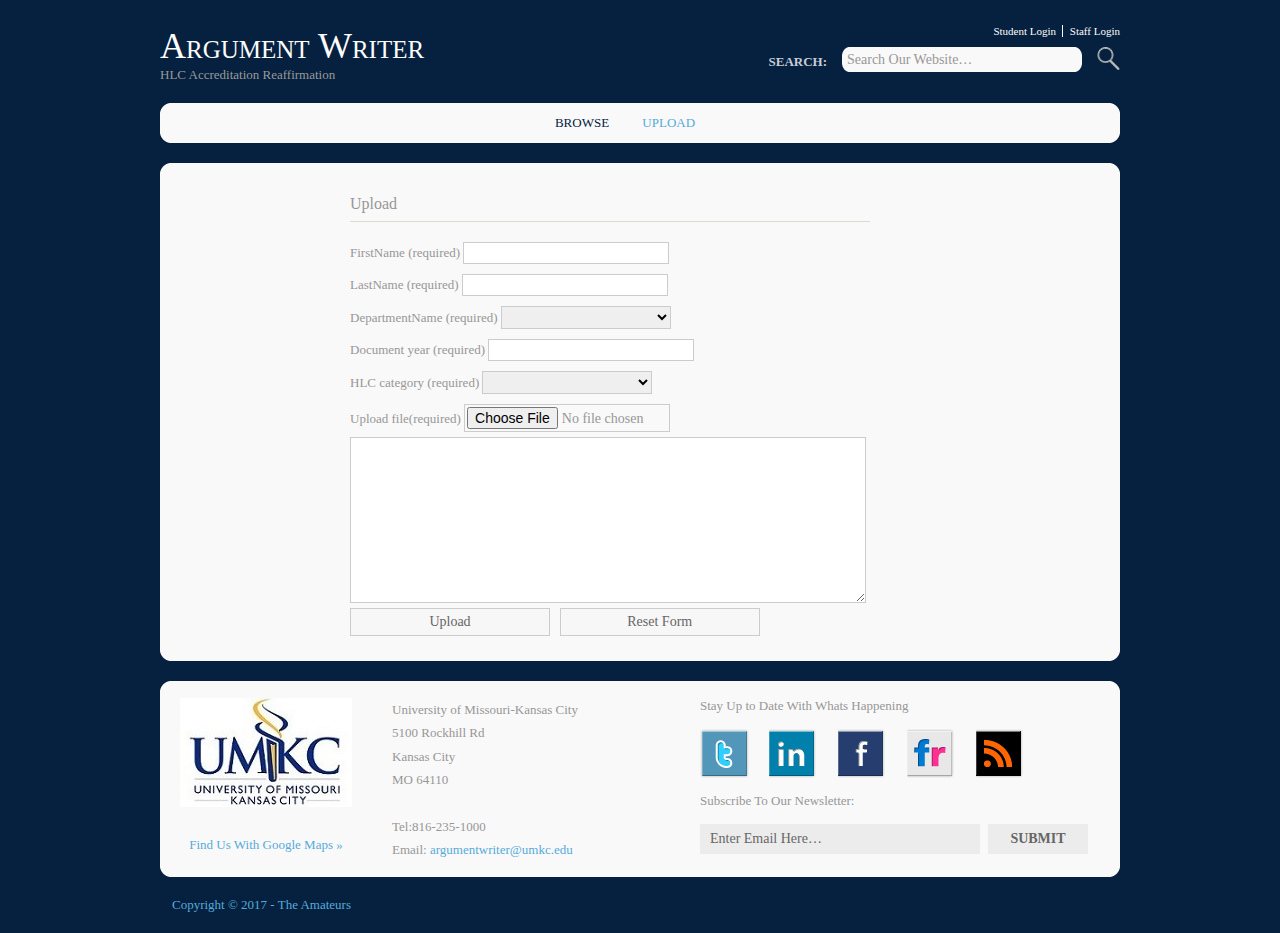
<file: pages/index.html>
<!DOCTYPE html PUBLIC "-//W3C//DTD XHTML 1.0 Transitional//EN" "http://www.w3.org/TR/xhtml1/DTD/xhtml1-transitional.dtd">
<html>
<head profile="http://gmpg.org/xfn/11">
<title>ArgumentWriter</title>
<meta http-equiv="Content-Type" content="text/html; charset=utf-8" />
<meta http-equiv="imagetoolbar" content="no" />
<link rel="stylesheet" href="styles/layout.css" type="text/css" />
<!-- 3 Column Stylesheet Added To The Page And Not To The Layout.css -->
<link rel="stylesheet" href="styles/3_column.css" type="text/css" />
</head>
<body id="top">
<div class="wrapper row1">
  <div id="header" class="clear">
    <div class="fl_left">
      <h1><a href="#">Argument Writer</a></h1>
      <p>HLC Accreditation Reaffirmation</p>
    </div>
    <div class="fl_right right">
      <ul>
        <li><a href="#">Student Login</a></li>
        <li class="last"><a href="#">Staff Login</a></li>
      </ul>
      <form action="#" method="post" id="sitesearch">
        <fieldset>
          <strong>Search:</strong>
          <input type="text" value="Search Our Website&hellip;" onfocus="this.value=(this.value=='Search Our Website&hellip;')? '' : this.value ;" />
          <input type="image" src="images/search.gif" id="search" alt="Search" />
        </fieldset>
      </form>
    </div>
  </div>
</div>
<!-- ####################################################################################################### -->
<div class="wrapper row2">
  <div class="rnd">
    <!-- ###### -->
    <div id="topnav">
      <ul>
        <li><a href="files.show.html">Browse</a></li>

        <li class="active"><a href="index.html">Upload</a></li>

      </ul>
    </div>
    <!-- ###### -->
  </div>
</div>
<!-- ####################################################################################################### -->
<div class="wrapper row3">
  <div class="rnd">
    <div id="container" class="clear">

      <!-- ####################################################################################################### -->
      <div id="left_column">
        <div class="holder"></div>
      </div>
      <!-- ############ -->
      <div id="content">
        <h1 class="title">Upload</h1>
        <div id="respond">


          <form enctype="multipart/form-data" action="upload.handle.php" method="post" >
            <p>
              <label for="firstname">FirstName (required)</label>
              <input type="text" name="firstname" id="firstname" value="" size="22" />
            </p>
            <p>
              <label for="lastname">LastName (required)</label>
              <input type="text" name="lastname" id="lastname" value="" size="22" />
            </p>
            <p>
              <label for="departmentname">DepartmentName (required)</label>
              <select name="departmentname" id ="departmentname">
                <option value=''></option>
                <option value='Accounting'>Accounting</option>
                <option value='Arts'>Arts</option>
                <option value='Computer Science'>Computer Science</option>
                <option value='EE'>EE</option>
              </select>
            </p>
            <p>
              <label for="docyear">Document year (required)</label>
              <input type="text" name="docyear" id="docyear" value="" size="22" />
            </p>
            <p>
              <label for="HLC">HLC category (required)</label>
              <select name="HLC" id="HLC">
                <option value=''></option>
                <option value='Missouri'>Missouri</option>
                <option value='Kansas'>Kansas</option>
                <option value='Others'>Others</option>
              </select>
            </p>
            <p>
              <input type="hidden" name="MAX_FILE_SIZE" value="3000000000" />
              <label for="HLC">Upload file(required)</label>
              <input type="file" name="userfile"/>
            </p>
            <p>
              <label for="justification" style="display:none;">Justification</label>
              <textarea name="justification" id="justification" cols="100%" rows="10"></textarea>
            </p>
            <p>
              <input name="submit" type="submit" id="submit" value="Upload" />
              &nbsp;
              <input name="reset" type="reset" id="reset" tabindex="5" value="Reset Form" />
            </p>
          </form>
        </div>
      </div>
      <!-- ############ -->
      <div id="right_column">
        <div class="holder">
        </div>

      </div>
      <!-- ####################################################################################################### -->
    </div>
  </div>
</div>
<!-- ####################################################################################################### -->
<div class="wrapper row4">
  <div class="rnd">
    <div id="footer" class="clear">
      <!-- ####################################################################################################### -->
      <div class="fl_left clear">
        <div class="fl_left center"><a href="https://www.umkc.edu/" ><img src="images/1.jpg" alt="" /></a><br />
          <a href="https://www.google.com/maps/place/University+of+Missouri-Kansas+City/@39.0335539,-94.5760259,15z/data=!4m5!3m4!1s0x0:0x93f042636b4015c8!8m2!3d39.0335539!4d-94.5760259">Find Us With Google Maps &raquo;</a></div>
        <address>
          University of Missouri-Kansas City<br/>
          5100 Rockhill Rd<br />
          Kansas City<br />
          MO 64110<br />
        <br />
        Tel:816-235-1000<br />
        Email: <a href="#">argumentwriter@umkc.edu</a>
        </address>
      </div>
      <div class="fl_right">
        <div id="social" class="clear">
          <p>Stay Up to Date With Whats Happening</p>
          <ul>
            <li><a style="background-position:0 0;" href="https://twitter.com/UMKansasCity?ref_src=twsrc%5Egoogle%7Ctwcamp%5Eserp%7Ctwgr%5Eauthor">Twitter</a></li>
            <li><a style="background-position:-72px 0;" href="https://www.linkedin.com/edu/university-of-missouri-kansas-city-18723">LinkedIn</a></li>
            <li><a style="background-position:-142px 0;" href="https://www.facebook.com/UMKansasCity/">Facebook</a></li>
            <li><a style="background-position:-212px 0;" href="https://www.flickr.com/photos/umkc/">Flickr</a></li>
            <li><a style="background-position:-282px 0;" href="#">RSS</a></li>
          </ul>
        </div>
        <div id="newsletter">
          <form action="#" method="post">
            <fieldset>
              <legend>Subscribe To Our Newsletter:</legend>
              <input type="text" value="Enter Email Here&hellip;" onfocus="this.value=(this.value=='Enter Email Here&hellip;')? '' : this.value ;" />
              <input type="text" id="subscribe" value="Submit" />
            </fieldset>
          </form>
        </div>
      </div>
      <!-- ####################################################################################################### -->
    </div>
  </div>
</div>
<!-- ####################################################################################################### -->
<div class="wrapper">
  <div id="copyright" class="clear">
    <p class="fl_left">Copyright &copy; 2017 - The Amateurs  </p>
  </div>
</div>
</body>
</html>
</file>
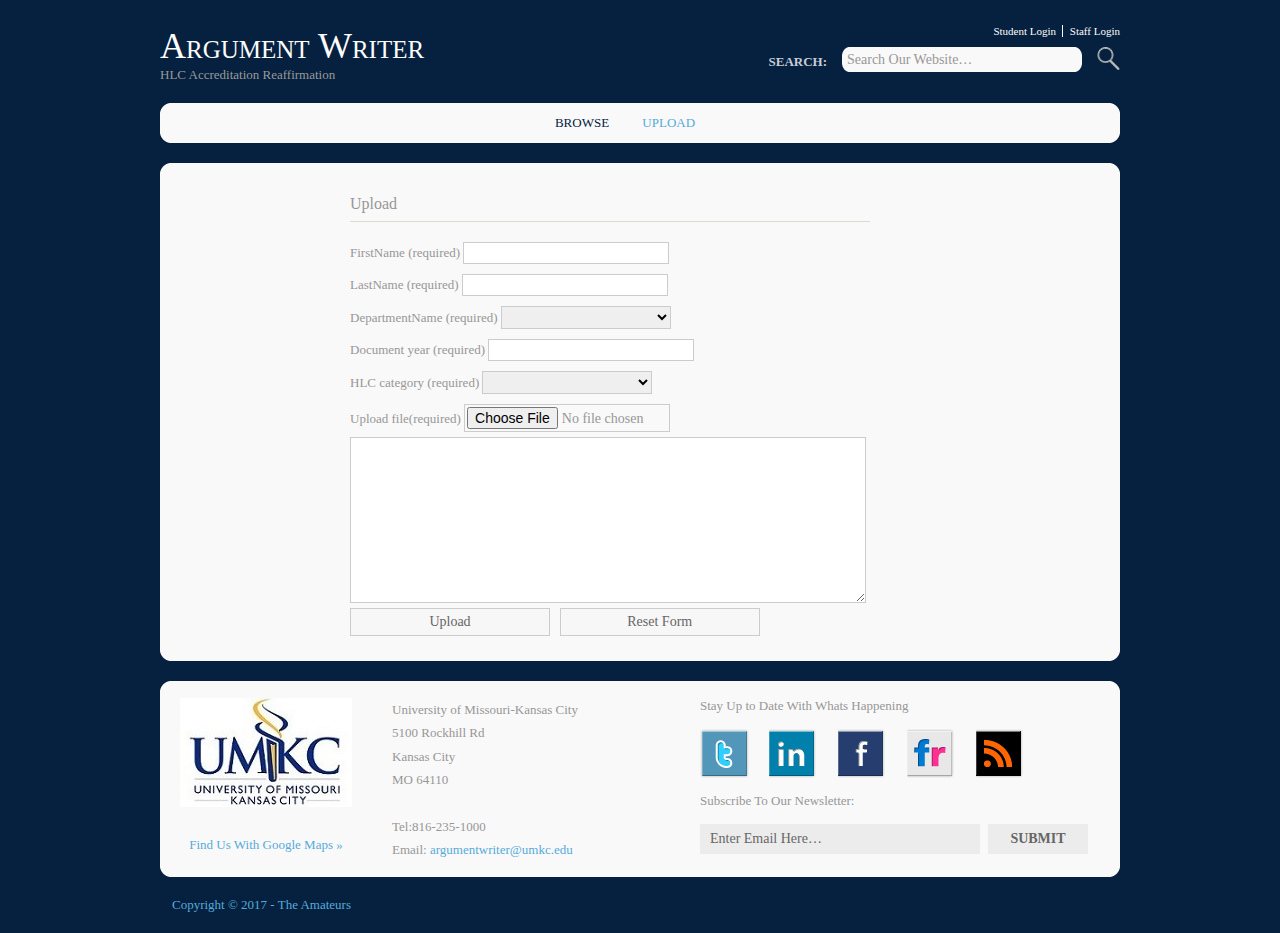
<file: pages/1.html>
<!DOCTYPE html PUBLIC "-//W3C//DTD XHTML 1.0 Transitional//EN" "http://www.w3.org/TR/xhtml1/DTD/xhtml1-transitional.dtd">
<html>
<head profile="http://gmpg.org/xfn/11">
<title>ArgumentWriter</title>
<meta http-equiv="Content-Type" content="text/html; charset=utf-8" />
<meta http-equiv="imagetoolbar" content="no" />
<link rel="stylesheet" href="styles/layout.css" type="text/css" />
<!-- 3 Column Stylesheet Added To The Page And Not To The Layout.css -->
<link rel="stylesheet" href="styles/3_column.css" type="text/css" />
</head>
<body id="top">
<div class="wrapper row1">
  <div id="header" class="clear">
    <div class="fl_left">
      <h1><a href="#">Argument Writer</a></h1>
      <p>HLC Accreditation Reaffirmation</p>
    </div>
    <div class="fl_right right">
      <ul>
        <li><a href="#">Student Login</a></li>
        <li class="last"><a href="#">Staff Login</a></li>
      </ul>
      <form action="#" method="post" id="sitesearch">
        <fieldset>
          <strong>Search:</strong>
          <input type="text" value="Search Our Website&hellip;" onfocus="this.value=(this.value=='Search Our Website&hellip;')? '' : this.value ;" />
          <input type="image" src="images/search.gif" id="search" alt="Search" />
        </fieldset>
      </form>
    </div>
  </div>
</div>
<!-- ####################################################################################################### -->
<div class="wrapper row2">
  <div class="rnd">
    <!-- ###### -->
    <div id="topnav">
      <ul>
        <li><a href="2.html">Browse</a></li>

        <li class="active"><a href="1.html">Upload</a></li>

      </ul>
    </div>
    <!-- ###### -->
  </div>
</div>
<!-- ####################################################################################################### -->
<div class="wrapper row3">
  <div class="rnd">
    <div id="container" class="clear">

      <!-- ####################################################################################################### -->
      <div id="left_column">
        <div class="holder"></div>
      </div>
      <!-- ############ -->
      <div id="content">
        <h1 class="title">Upload</h1>
        <div id="respond">


          <form action="#" method="post" >
            <p>
              <label for="fname">FirstName (required)</label>
              <input type="text" name="name" id="fname" value="" size="22" />
            </p>
            <p>
              <label for="lname">LastName (required)</label>
              <input type="text" name="name" id="lname" value="" size="22" />
            </p>
            <p>
              <label for="departmentname">DepartmentName (required)</label>
              <select name="departmentname" id ="departmentname">
                <option value=''></option>
                <option value='Accounting'>Accounting</option>
                <option value='Arts'>Arts</option>
                <option value='Computer Science'>Computer Science</option>
                <option value='EE'>EE</option>
              </select>
            </p>
            <p>
              <label for="Documentyear">Document year (required)</label>
              <input type="text" name="name" id="Documentyear" value="" size="22" />
            </p>
            <p>
              <label for="HLC">HLC category (required)</label>
              <select name="HLC" id="HLC">
                <option value=''></option>
                <option value='Missouri'>Missouri</option>
                <option value='Kansas'>Kansas</option>
                <option value='Others'>Others</option>
              </select>
            </p>
            <p>
              <input type="hidden" name="MAX_FILE_SIZE" value="3000000000" />
              <label for="HLC">Upload file(required)</label>
              <input type="file" name="userfile"/>
            </p>
            <p>
              <label for="Justification" style="display:none;">Justification</label>
              <textarea name="comment" id="Justification" cols="100%" rows="10"></textarea>
            </p>
            <p>
              <input name="submit" type="submit" id="submit" value="Upload" />
              &nbsp;
              <input name="reset" type="reset" id="reset" tabindex="5" value="Reset Form" />
            </p>
          </form>
        </div>
      </div>
      <!-- ############ -->
      <div id="right_column">
        <div class="holder">
        </div>

      </div>
      <!-- ####################################################################################################### -->
    </div>
  </div>
</div>
<!-- ####################################################################################################### -->
<div class="wrapper row4">
  <div class="rnd">
    <div id="footer" class="clear">
      <!-- ####################################################################################################### -->
      <div class="fl_left clear">
        <div class="fl_left center"><img src="images/1.jpg" alt="" /><br />
          <a href="#">Find Us With Google Maps &raquo;</a></div>
        <address>
          University of Missouri-Kansas City<br/>
          5100 Rockhill Rd<br />
          Kansas City<br />
          MO 64110<br />
        <br />
        Tel:816-235-1000<br />
        Email: <a href="#">argumentwriter@umkc.edu</a>
        </address>
      </div>
      <div class="fl_right">
        <div id="social" class="clear">
          <p>Stay Up to Date With Whats Happening</p>
          <ul>
            <li><a style="background-position:0 0;" href="#">Twitter</a></li>
            <li><a style="background-position:-72px 0;" href="#">LinkedIn</a></li>
            <li><a style="background-position:-142px 0;" href="#">Facebook</a></li>
            <li><a style="background-position:-212px 0;" href="#">Flickr</a></li>
            <li><a style="background-position:-282px 0;" href="#">RSS</a></li>
          </ul>
        </div>
        <div id="newsletter">
          <form action="#" method="post">
            <fieldset>
              <legend>Subscribe To Our Newsletter:</legend>
              <input type="text" value="Enter Email Here&hellip;" onfocus="this.value=(this.value=='Enter Email Here&hellip;')? '' : this.value ;" />
              <input type="text" id="subscribe" value="Submit" />
            </fieldset>
          </form>
        </div>
      </div>
      <!-- ####################################################################################################### -->
    </div>
  </div>
</div>
<!-- ####################################################################################################### -->
<div class="wrapper">
  <div id="copyright" class="clear">
    <p class="fl_left">Copyright &copy; 2017 - The Amateurs  </p>
  </div>
</div>
</body>
</html>
</file>
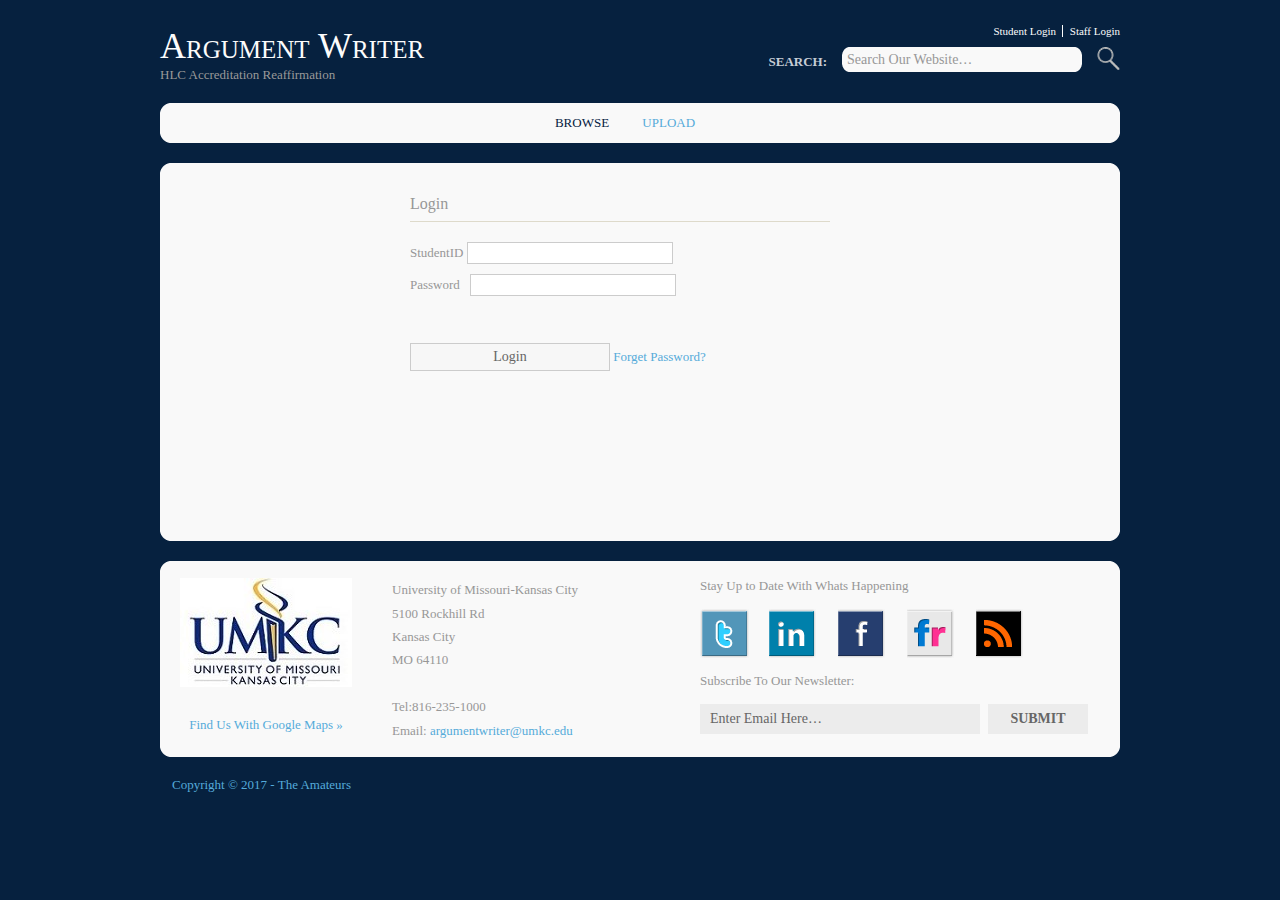
<file: pages/login.html>
<!DOCTYPE html PUBLIC "-//W3C//DTD XHTML 1.0 Transitional//EN" "http://www.w3.org/TR/xhtml1/DTD/xhtml1-transitional.dtd">
<html>
<head profile="http://gmpg.org/xfn/11">
<title>ArgumentWriter</title>
<meta http-equiv="Content-Type" content="text/html; charset=utf-8" />
<meta http-equiv="imagetoolbar" content="no" />
<link rel="stylesheet" href="styles/layout.css" type="text/css" />
<!-- 3 Column Stylesheet Added To The Page And Not To The Layout.css -->
<link rel="stylesheet" href="styles/3_column.css" type="text/css" />
</head>
<body id="top">
<div class="wrapper row1">
  <div id="header" class="clear">
    <div class="fl_left">
      <h1><a href="#">Argument Writer</a></h1>
      <p>HLC Accreditation Reaffirmation</p>
    </div>
    <div class="fl_right right">
      <ul>
        <li><a href="#">Student Login</a></li>
        <li class="last"><a href="#">Staff Login</a></li>
      </ul>
      <form action="#" method="post" id="sitesearch">
        <fieldset>
          <strong>Search:</strong>
          <input type="text" value="Search Our Website&hellip;" onfocus="this.value=(this.value=='Search Our Website&hellip;')? '' : this.value ;" />
          <input type="image" src="images/search.gif" id="search" alt="Search" />
        </fieldset>
      </form>
    </div>
  </div>
</div>
<!-- ####################################################################################################### -->
<div class="wrapper row2">
  <div class="rnd">
    <!-- ###### -->
    <div id="topnav">
      <ul>
        <li><a href="files.show.html">Browse</a></li>

        <li class="active"><a href="index.html">Upload</a></li>

      </ul>
    </div>
    <!-- ###### -->
  </div>
</div>
<!-- ####################################################################################################### -->
<div class="wrapper row3">
  <div class="rnd">
    <div id="container" class="clear">

      <!-- ####################################################################################################### -->
      <div id="left_column" style="width: 200px">
        <div class="holder"></div>
      </div>
      <!-- ############ -->
      <div id="content" style="width: 420px">
        <h1 class="title">Login</h1>
        <div id="respond">


          <form action="#" method="post" >
            <p>
              <label for="id">StudentID </label>
              <input type="text" name="id" id="id" value="" size="22" />
            </p>
            <p>
              <label for="password">Password </label>&nbsp;
              <input type="password" name="password" id="password" value="" size="22" />
            </p>

            <p>
              <br/><br/>
              <input name="submit" type="submit" id="submit" value="Login" /><a href="https://password.umsystem.edu/forgot/"> Forget Password?</a>
              <br/><br/><br/><br/><br/><br/><br/><br/>
            </p>
          </form>
        </div>
      </div>
      <!-- ############ -->
      <div id="right_column" >
        <div class="holder">
        </div>

      </div>

      <!-- ####################################################################################################### -->
    </div>
  </div>
</div>
<!-- ####################################################################################################### -->
<div class="wrapper row4">
  <div class="rnd">
    <div id="footer" class="clear">
      <!-- ####################################################################################################### -->
      <div class="fl_left clear">
        <div class="fl_left center"><a href="https://www.umkc.edu/" ><img src="images/1.jpg" alt="" /></a><br />
          <a href="https://www.google.com/maps/place/University+of+Missouri-Kansas+City/@39.0335539,-94.5760259,15z/data=!4m5!3m4!1s0x0:0x93f042636b4015c8!8m2!3d39.0335539!4d-94.5760259">Find Us With Google Maps &raquo;</a></div>
        <address>
          University of Missouri-Kansas City<br/>
          5100 Rockhill Rd<br />
          Kansas City<br />
          MO 64110<br />
        <br />
        Tel:816-235-1000<br />
        Email: <a href="#">argumentwriter@umkc.edu</a>
        </address>
      </div>
      <div class="fl_right">
        <div id="social" class="clear">
          <p>Stay Up to Date With Whats Happening</p>
          <ul>
            <li><a style="background-position:0 0;" href="https://twitter.com/UMKansasCity?ref_src=twsrc%5Egoogle%7Ctwcamp%5Eserp%7Ctwgr%5Eauthor">Twitter</a></li>
            <li><a style="background-position:-72px 0;" href="https://www.linkedin.com/edu/university-of-missouri-kansas-city-18723">LinkedIn</a></li>
            <li><a style="background-position:-142px 0;" href="https://www.facebook.com/UMKansasCity/">Facebook</a></li>
            <li><a style="background-position:-212px 0;" href="https://www.flickr.com/photos/umkc/">Flickr</a></li>
            <li><a style="background-position:-282px 0;" href="#">RSS</a></li>
          </ul>
        </div>
        <div id="newsletter">
          <form action="#" method="post">
            <fieldset>
              <legend>Subscribe To Our Newsletter:</legend>
              <input type="text" value="Enter Email Here&hellip;" onfocus="this.value=(this.value=='Enter Email Here&hellip;')? '' : this.value ;" />
              <input type="text" id="subscribe" value="Submit" />
            </fieldset>
          </form>
        </div>
      </div>
      <!-- ####################################################################################################### -->
    </div>
  </div>
</div>
<!-- ####################################################################################################### -->
<div class="wrapper">
  <div id="copyright" class="clear">
    <p class="fl_left">Copyright &copy; 2017 - The Amateurs  </p>
  </div>
</div>
</body>
</html>
</file>
<file: pages/styles/layout.css>
/*
Template Name: Academic Education
File: Layout CSS
Author: OS Templates
Author URI: http://www.cssmoban.com/
Licence: <a href="#">Website Template Licence</a>
*/

@import url(navi.css);
@import url(forms.css);
@import url(tables.css);
@import url(homepage.css);
@import url(gallery.css);
@import url(portfolio.css);
@import url(featured_slide.css);

body{
	margin:0;
	padding:0;
	font-size:13px;
	font-family:Georgia, "Times New Roman", Times, serif;
	color:#979797;
	background-color:#06213F;
	}

img{margin:0; padding:0; border:none;}
.justify{text-align:justify;}
.bold{font-weight:bold;}
.center{text-align:center;}
.right{text-align:right;}
.nostart{list-style-type:none; margin:0; padding:0;}

.clear:after{content:"."; display:block; height:0; clear:both; visibility:hidden; line-height:0;}
.clear{display:inline-block;}
html[xmlns] .clear{display:block;}
* html .clear{height:1%;}

a{outline:none; text-decoration:none; color:#55ABDA; background-color:#F9F9F9;}

.fl_left{float:left;}
.fl_right{float:right;}

.imgholder, .imgl, .imgr{padding:4px; border:1px solid #DEDACB; text-align:center;}
.imgl{float:left; margin:0 15px 15px 0; clear:left;}
.imgr{float:right; margin:0 0 15px 15px; clear:right;}

/* ----------------------------------------------Wrapper-------------------------------------*/

div.wrapper{
	position:relative;
	margin:0 auto 20px;
	width:960px;
	text-align:left;
	}

div.wrapper h1, div.wrapper h2, div.wrapper h3, div.wrapper h4, div.wrapper h5, div.wrapper h6{
	margin:0 0 15px 0;
	padding:0;
	font-size:16px;
	font-weight:normal;
	font-style:normal;
	line-height:normal;
	}

.row1{color:#999999; background-color:#06213F;}
.row1 a{color:#FCFCFC; background-color:#06213F;}
.row2, .row3, .row4{color:#979797; background-color:#F9F9F9;}

/* ----------------------------------------------Generalise-------------------------------------*/

#header, #container, #footer{
	display:block;
	width:960px;
	}

.rnd{
	display:block;
	width:960px;
	padding:12px 0 0 0;
	background:url("../images/round_top.gif") top left no-repeat;
	}

/* ----------------------------------------------Header-------------------------------------*/

#header{padding:25px 0 0 0;}

#header h1, #header p, #header ul{
	margin:0;
	padding:0;
	list-style:none;
	line-height:normal;
	}

#header h1{font-size:36px; font-variant:small-caps; font-style:normal;}

#header .fl_right{
	display:block;
	width:360px;
	}

#header .fl_right ul{
	margin-bottom:10px;
	font-size:11px;
	}

#header .fl_right li{
	display:inline;
	margin:0 4px 0 0;
	padding:0 6px 0 0;
	border-right:1px solid #FCFCFC;
	}

#header .fl_right li.last{
	margin:0;
	padding:0;
	border:none;
	}

/* ----------------------------------------------Content-------------------------------------*/

#container{
	width:920px;
	padding:20px;
	line-height:1.6em;
	background:url("../images/round_bot.gif") bottom left no-repeat;
	}

#container a{
	color:#55ABDA;
	background-color:#F9F9F9;
	}

#container h1, #container h2, #container h3, #container h4, #container h5, #container h6{
	padding-bottom:8px;
	border-bottom:1px solid #DEDACB;
	}

#container .readmore{
	display:block;
	width:100%;
	text-align:right;
	line-height:normal;
	}

#content{
	display:block;
	float:left;
	width:600px;
	}

/* ------Comments-----*/

#comments{margin-bottom:40px;}

#comments .commentlist{margin:0; padding:0;}

#comments .commentlist ul{margin:0; padding:0; list-style:none;}

#comments .commentlist li.comment_odd, #comments .commentlist li.comment_even{margin:0 0 10px 0; padding:15px; list-style:none;}

#comments .commentlist li.comment_odd{color:#666666; background-color:#F7F7F7;}
#comments .commentlist li.comment_odd a{color:#55ABDA; background-color:#F7F7F7;}

#comments .commentlist li.comment_even{color:#666666; background-color:#E8E8E8;}
#comments .commentlist li.comment_even a{color:#55ABDA; background-color:#E8E8E8;}

#comments .commentlist .author .name{font-weight:bold;}
#comments .commentlist .submitdate{font-size:smaller;}

#comments .commentlist p{margin:10px 5px 10px 0; padding:0; font-weight:normal; text-transform:none;}

#comments .commentlist li .avatar{float:right; border:1px solid #EEEEEE; margin:0 0 0 10px;}

/* ----------------------------------------------Column-------------------------------------*/

#column{
	display:block;
	float:right;
	width:300px;
	}

#column .holder, #column #featured{
	display:block;
	width:300px;
	margin-bottom:30px;
	}

#column .holder h2.title{
	display:block;
	width:100%;
	height:65px;
	margin:0;
	padding:15px 0 0 0;
	font-size:20px;
	text-transform:none;
	line-height:normal;
	border-bottom:1px dotted #999999;
	}

#column .holder h2.title img{
	float:left;
	margin:-15px 8px 0 0;
	padding:5px;
	border:1px solid #999999;
	}

#column div.imgholder{
	display:block;
	width:290px;
	margin:0 0 10px 0;
	}

#column .holder p.readmore{
	display:block;
	width:100%;
	font-weight:bold;
	text-align:right;
	line-height:normal;
	}

/* Featured Block */

#column #featured ul, #column #featured h2, #column #featured p{
	margin:0;
	padding:0;
	list-style:none;
	color:#666666;
	background-color:#F7F7F7;
	}

#column #featured a{
	color:#55ABDA;
	background-color:#F7F7F7;
	}

#column #featured li{
	display:block;
	width:250px;
	margin:0;
	padding:20px 25px;
	color:#666666;
	background-color:#F7F7F7;
	}

#column #featured li p.imgholder{
	display:block;
	width:240px;
	height:90px;
	margin:20px 0 15px 0;
	}

#column #featured li h2{
	margin:0;
	padding:0 0 8px 0;
	font-weight:normal;
	font-family:Georgia, "Times New Roman", Times, serif;
	line-height:normal;
	border-bottom:1px dotted #999999;
	}

#container #column .readmore a{
	display:block;
	width:100%;
	margin-top:15px;
	height:auto;
	padding-left:0;
	font-weight:bold;
	text-align:right;
	line-height:normal;
	background:none;
	}

#column .latestnews{
	display:block;
	width:100%;
	margin:0;
	padding:0;
	list-style:none;
	}

#column .latestnews li{
	display:block;
	width:100%;
	height:99px;
	margin:0 0 11px 0;
	padding:0 0 21px 0;
	border-bottom:1px dotted #C7C5C8;
	overflow:hidden;
	}

#column .latestnews li.last, #column .last{
	margin-bottom:0;
	}

#column .latestnews p{
	display:inline;
	}

#column .latestnews img{
	float:left;
	margin:0 10px 0 0;
	padding:4px;
	border:1px solid #C7C5C8;
	clear:left;
	}

/* ----------------------------------------------Footer-------------------------------------*/

#footer{
	width:920px;
	padding:5px 20px 15px 20px;
	background:url("../images/round_bot.gif") bottom left no-repeat;
	}

#footer .fl_left img{margin-bottom:30px;}

#footer address{
	display:inline;
	float:left;
	margin-left:40px;
	text-transform:none;
	font-style:normal;
	line-height:1.8em;
	}

#footer .fl_right{
	display:block;
	width:400px;
	}

#footer .fl_right p{margin:0 0 15px 0; padding:0; line-height:normal;}

#footer .fl_right #social{display:block; width:100%; margin:0 0 15px 0; padding:0; line-height:normal;}
#footer .fl_right #social ul{margin:0; padding:0; list-style:none;}
#footer .fl_right #social li{float:left; /* Only For IE */}
#footer .fl_right #social a{display:block; float:left; width:49px; height:49px; margin-right:20px; overflow:hidden; text-indent:-4000em; background:url("../images/social-sprite.gif") no-repeat;}
#footer .fl_right #social li.last a{margin-right:0;}

#footer .last{margin:0;}

/* ----------------------------------------------Copyright-------------------------------------*/

#copyright{
	padding:0 12px;
	}

#copyright p{
	margin:0;
	padding:0;
	}

#copyright, #copyright a{
	color:#55ABDA;
	background-color:#06213F;
	}
</file>
<file: pages/styles/3_column.css>
/*
Template Name: Academic Education
File: 3 Column CSS
Author: OS Templates
Author URI: http://www.cssmoban.com/
Licence: <a href="#">Website Template Licence</a>
*/

#container #content{
	display:block;
	float:left;
	width:520px;
	margin-left:30px;
	}

/* ----------------------------------------------Generalise-------------------------------------*/

#container #left_column .holder, #container #right_column .holder{
	display:block;
	width:100%;
	margin-bottom:20px;
	}

#container #left_column .imgholder, #container #right_column .imgholder{
	display:block;
	margin-bottom:10px;
	}

#container #left_column .nostart li, #container #right_column .nostart li{
	margin-bottom:3px;
	}

#container #left_column .last, #container #right_column .last{
	margin-bottom:0;
	}

/* ----------------------------------------------Left Column-------------------------------------*/

#container #left_column{
	display:block;
	float:left;
	width:140px;
	}

#container #left_column .imgholder{
	width:190px;
	}

/* ----------------------------------------------Right Column-------------------------------------*/

#container #right_column{
	display:block;
	float:right;
	width:150px;
	}

#container #right_column .imgholder{
	width:240px;
	}
</file>
